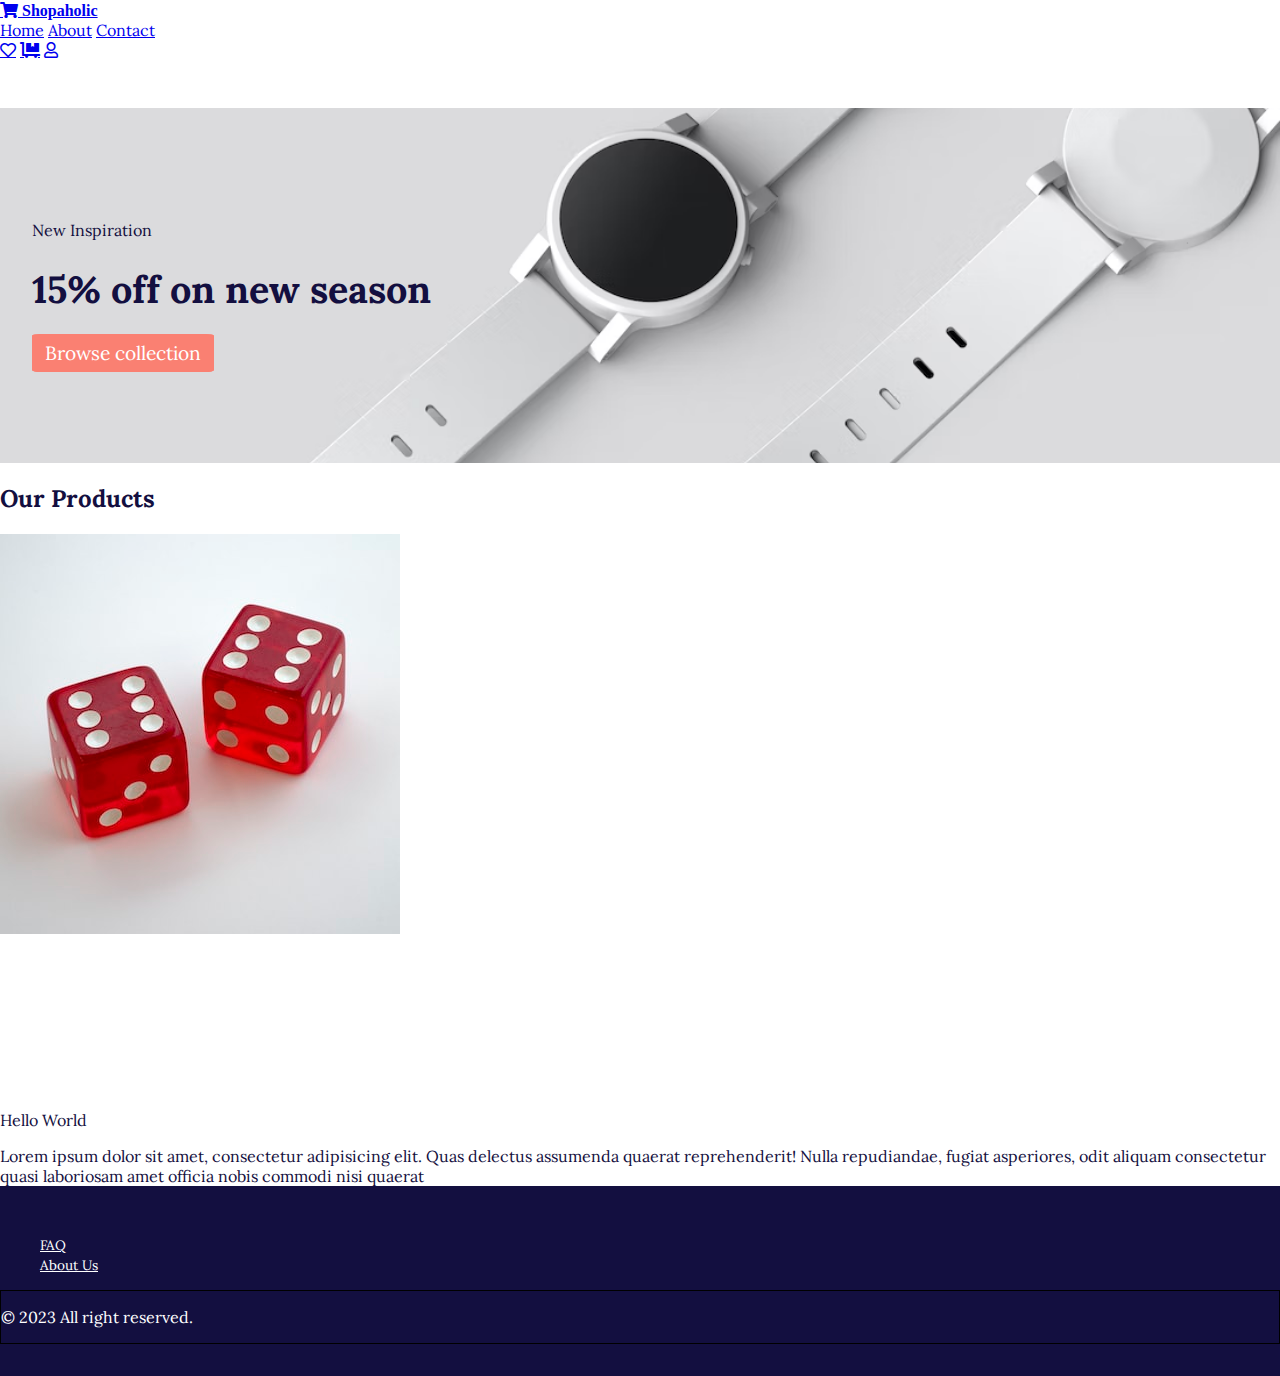
<file: index.html>
<!DOCTYPE html>
<html lang="en">
<head>
    <meta charset="UTF-8">
    <meta name="viewport" content="width=device-width, initial-scale=1.0">
    <title>Document</title>
    <link rel="preconnect" href="https://fonts.googleapis.com">
    <link rel="preconnect" href="https://fonts.gstatic.com" crossorigin>
    <link href="https://fonts.googleapis.com/css2?family=Lora:ital,wght@0,400;0,500;1,400&family=Quicksand:wght@400;500;600&display=swap" rel="stylesheet">
    <link rel="stylesheet" href="https://cdnjs.cloudflare.com/ajax/libs/font-awesome/5.14.0/css/all.min.css">
    <link rel="stylesheet" href="main.css">
</head>
<body>

    <header class="page-header">
        <a href="#!" class="brand fas fa-shopping-cart">&nbsp;Shopaholic</a>
        <!--navigation-->
        <nav class="navbar">
        <a href="index.html">Home</a>
        <a href="about.html">About</a>
        <a href="contact.html">Contact</a>
        </nav>
        <nav class="toolbar">
           <a href="#" class="far fa-heart"></a>
           <a href="#" class="fas fa-dolly-flatbed"></a>
           <a href="#" class="far fa-user"></a> 
        </nav>
    </header>

    <section class="hero bg-cover bg-center py-5 mt-5" style="background: url(images/bg.jpg);">
            <div class="container py-5 px-4">
                <p>New Inspiration</p>
                <h1>15% off on new season</h1>
                <a href="" class="btn btn-primary">Browse collection</a>
            </div>
    </section>

    <section id="catalog classcatalog">
        <header>
            <h2>Our <span>Products</span></h2>
        </header>
        <div class="product-container">
            <div class="product">
                <div class="image">
                    <img src="images/product-5.jpg" alt="">
                </div>
                <div class="content"></div>
                </div>
            </div>
        </div>
    </section>


    <p>Hello World</p>
    <div>Lorem ipsum dolor sit amet, consectetur adipisicing elit. Quas delectus assumenda quaerat reprehenderit! Nulla repudiandae, fugiat asperiores, odit aliquam consectetur quasi laboriosam amet officia nobis commodi nisi quaerat</div>
    <footer class="bg-dark text-white">
        <ul>
            <li><a href="faq.html">FAQ</a></li>
            <li><a href="about.html">About Us</a></li>
        </ul>

    <div class="border" style="border-color: black;">
        <p>&copy; 2023 All right reserved.</p>
    </div>
    </footer>    
</body>
</html>
</file>
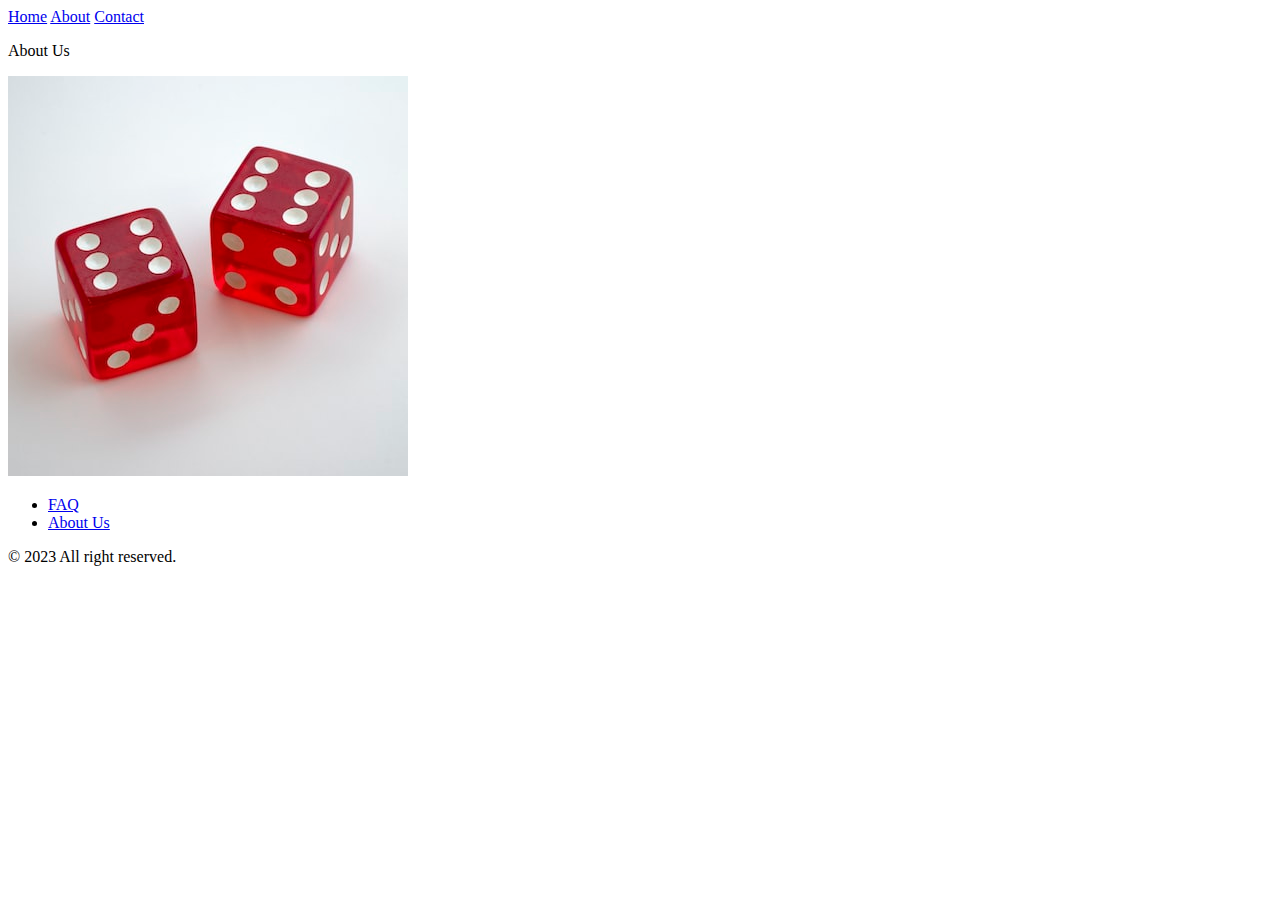
<file: about.html>
<!DOCTYPE html>
<html lang="en">
<head>
    <meta charset="UTF-8">
    <meta name="viewport" content="width=device-width, initial-scale=1.0">
    <title>Document</title>
</head>
<body>

    <!--navigation-->
    <nav>
      <a href="index.html">Home</a>
      <a href="about.html">About</a>
      <a href="contact.html">Contact</a>
      

    </nav>
<p>About Us</p>
<img src="images/product-5.jpg" alt="">
    <footer>
        <ul>
            <li><a href="faq.html">FAQ</a></li>
            <li><a href="about.html">About Us</a></li>
        </ul>
        <p>&copy; 2023 All right reserved.</p>
    </footer>

    
</body>
</html>
</file>
<file: main.css>
@import url('https://fonts.googleapis.com/css2?family=Lora:ital,wght@0,400;0,500;1,400&family=Quicksand:wght@400;500;600&display=swap');

html {
    --base-color: #130f40;
    font-size: 16px;
}

body {
    color: var(--base-color);
    font-family: 'Lora', serif;
    font-size: 1rem;
    margin: 0;
}
h1, h2, h3 {
    font-weight: 700;

}

h1 {
    font-size: calc(1.45rem + 1.14vw);
}


.page-header {
    background-color: white;
}

footer {
    padding-top: 2rem;
    padding-bottom: 2rem;
}

footer ul {
    list-style: none;
}

.bg-dark{
    background-color: #130f40;
}
.text-white {
    color: white;
}

footer a {
    color: white;
    font-size: .85rem;
}

.border {
    border-style: solid;
    border-width: 1px;
}

.hero{

}
.bg-cover{
    background-size: cover !important;
}
.bg-center{
    background-position: center center !important;
}
.py-5{
padding: 3rem 0;
}
.mt-5{
    margin-top: 3rem;
}

.px-4 {
    padding-left: 2rem;
    padding-right: 2rem;
}

.btn {
    font-size: 1.2rem;
    line-height: 1.5;
    text-align: center;
    text-decoration: none;
    vertical-align: middle;
    background-color: transparent;
    border: 1px solid transparent;
    padding: .375rem .75rem;
}

.btn-primary {
    color: white;
    background-color:salmon;
    border-color: salmon;
    border-radius: 5%;
}

.catalog header {
    text-align: center;
    font-size: 2.5rem;

}

.catalog header h2 span {
    color: salmon;
}

.image {
    height: 35rem;
    overflow: hidden;
}

.image img {
    max-width: 100%;
    object-fit: cover;
}
</file>
